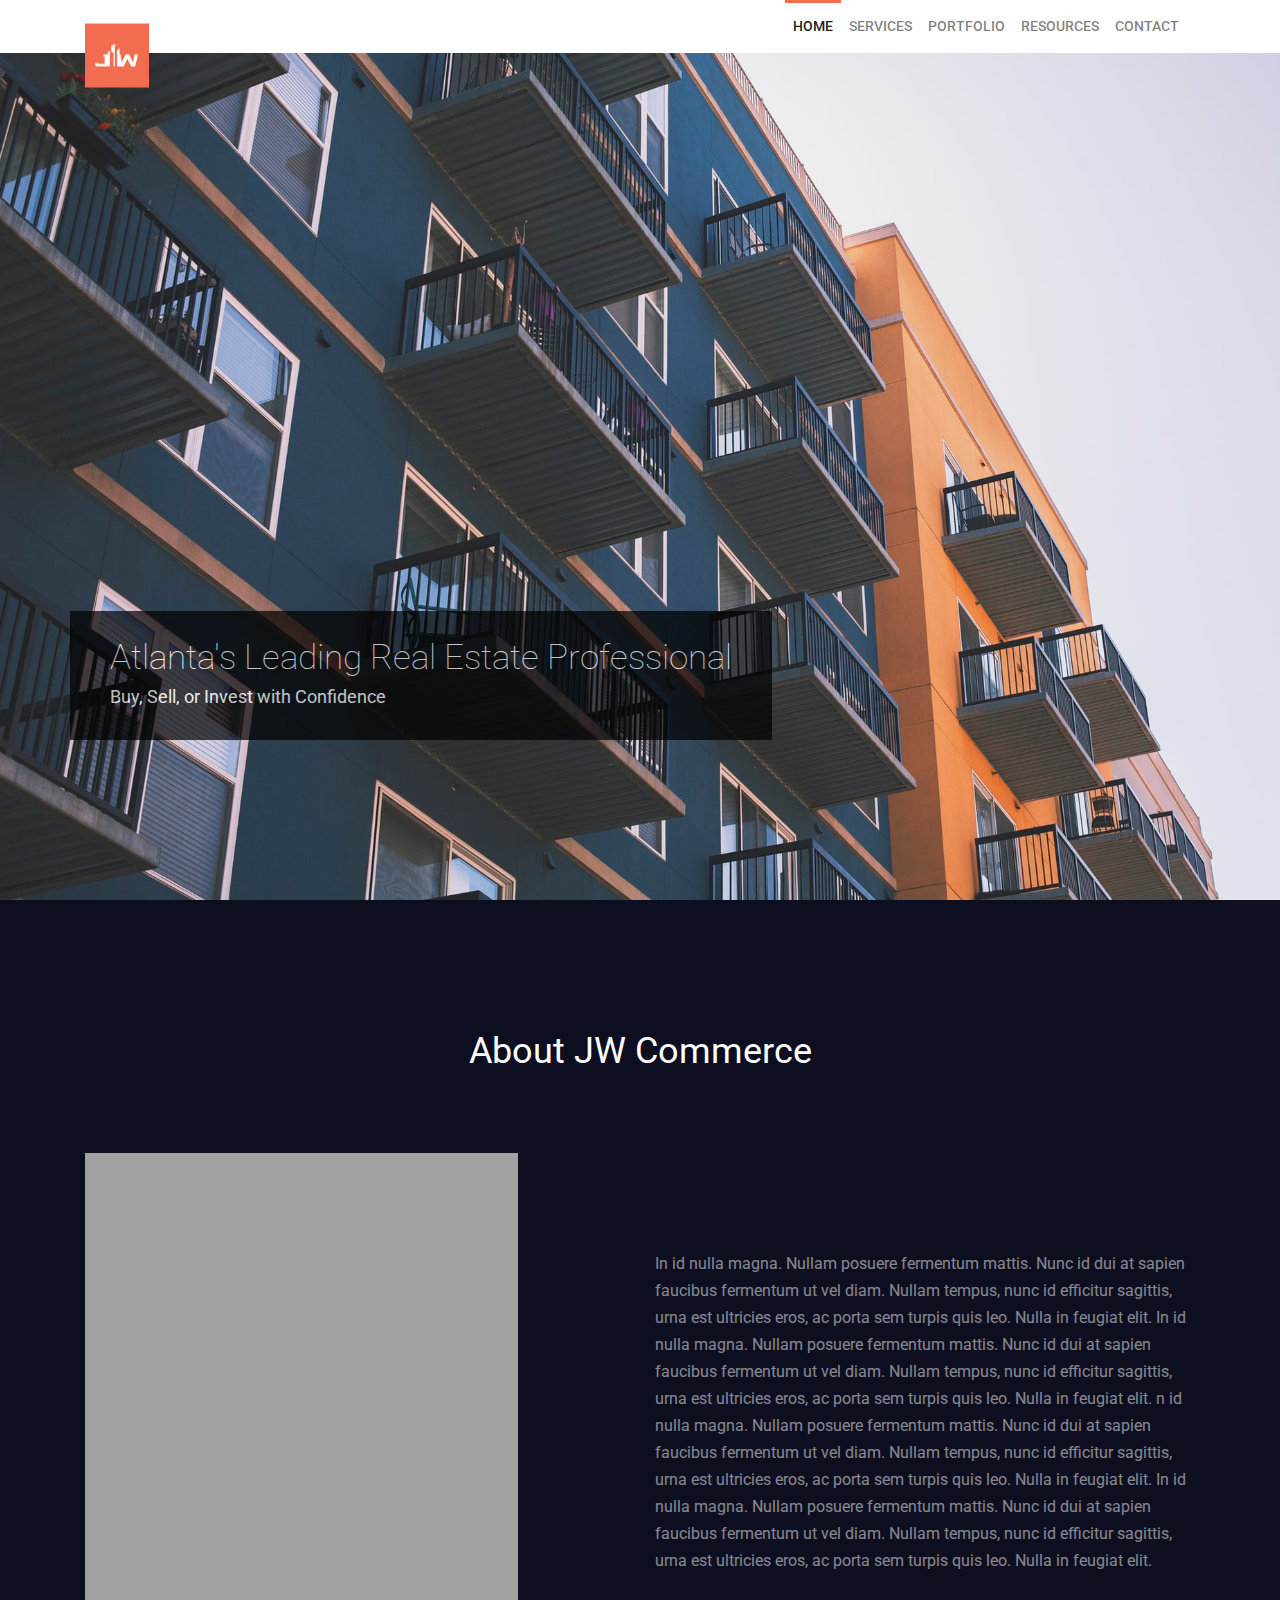
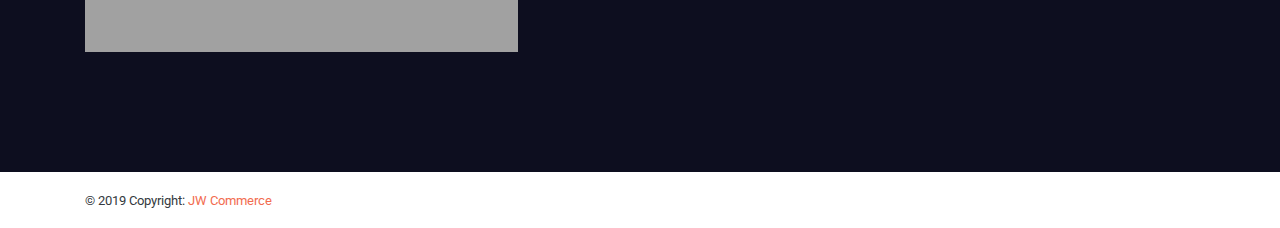
<file: index.html>
<!doctype html>
<html lang="en">

<head>
    <meta charset="UTF-8">
    <meta name="viewport" content="width=device-width, initial-scale=1, shrink-to-fit=no">
    <link rel="stylesheet" href="https://fonts.googleapis.com/css?family=Roboto:400,500,700">
    <link rel="stylesheet" href="assets/bootstrap/css/bootstrap.min.css" type="text/css">
    <link rel="stylesheet" href="assets/font-awesome/css/fontawesome-all.min.css">
    <link rel="stylesheet" href="assets/css/magnific-popup.css">
    <link rel="stylesheet" href="assets/css/odometer-theme-default.css">
    <link rel="stylesheet" href="assets/css/owl.carousel.min.css">
    <link rel="stylesheet" href="assets/css/style.css">
    <title>JW Commerce LLC</title>
</head>

<body data-spy="scroll" data-target=".navbar" class="has-loading-screen" style="background-color: #0d0e1f;">
    <div class="ts-page-wrapper" id="page-top">
        <!--NAVIGATION ******************************************************************************************-->
        <nav class="navbar navbar-expand-lg navbar-light fixed-top bg-white">
            <div class="container">
                <a class="navbar-brand ts-push-down__50 position-absolute ts-bottom__0 bg-white pb-0 ts-z-index__1 ts-scroll"
                    href="#page-top">
                    <img src="assets/img/Untitled design.png" alt="">
                </a>
                <!--end navbar-brand-->
                <button class="navbar-toggler" type="button" data-toggle="collapse" data-target="#navbarNavAltMarkup"
                    aria-controls="navbarNavAltMarkup" aria-expanded="false" aria-label="Toggle navigation">
                    <span class="navbar-toggler-icon"></span>
                </button>
                <!--end navbar-toggler-->
                <div class="collapse navbar-collapse" id="navbarNavAltMarkup">
                    <div class="navbar-nav d-block d-lg-flex ml-auto text-right">
                        <a class="nav-item nav-link active ts-scroll" href="index.html">Home <span
                                class="sr-only">(current)</span></a>
                        <a class="nav-item nav-link ts-scroll" href="services.html">Services</a>
                        <a class="nav-item nav-link ts-scroll" href="portfolio.html">Portfolio</a>
                        <a class="nav-item nav-link ts-scroll" href="resources.html">Resources</a>
                        <a class="nav-item nav-link ts-scroll mr-2" href="contact.html">Contact</a>
                    </div>
                    <!--end navbar-nav-->
                </div>
                <!--end collapse-->
            </div>
            <!--end container-->
        </nav>
        <!--end navbar-->

        <!--*********************************************************************************************************-->
        <!--************ CONTENT ************************************************************************************-->
        <!--*********************************************************************************************************-->

        <div id="ts-hero" class="ts-animate-hero-items">

            <div class="ts-background">
                <div class="ts-background-image" data-bg-image="assets/img/bg-hero.jpg">
                    <div class="container" style="display: flex; flex-direction: row; flex-wrap: wrap-reverse;">
                        <div class="row " id="jwtitle"
                            style="display: flex; flex-direction: row; flex-wrap: wrap-reverse; align-items: flex-start; align-content: flex-start;   background-color: black; opacity: .70; 
                           margin-top: 55%; margin-bottom: 75%; padding:25px; 
                             width: auto; height: auto">

                            <div class="col-sm-2" style=" max-width: none; flex: none;">
                                <h2 style="color: white; font-weight: 100; font-size: 2.2rem;"> Atlanta's Leading Real Estate Professional </h2>
                                <h5 style="color: white" ;> Buy, Sell, or Invest with Confidence </h5>
                            </div>
                        </div>
                    </div>
                </div>

            </div>

            <!--END HERO BACKGROUND *********************************************************************************-->
        </div>
        <!--end #hero-->
        <!--*********************************************************************************************************-->
        <!--************ CONTENT ************************************************************************************-->
        <!--*********************************************************************************************************-->
        <main id="ts-content" style="background-color: #0d0e1f;">
            <section id="about-me" class="ts-block pb-4" style="background-color: #0d0e1f;">
                <div class="container">
                    <div class="ts-title text-center">
                        <h2>About JW Commerce</h2>
                    </div>
                    <!--end ts-title-->
                    <div class="row ts-align__vertical">
                        <div class="col-md-6">
                            <img src="assets/img/img-man-looking.jpg" alt="" class="mw-100 mb-5">
                        </div>
                        <div class="col-md-6">
                            <p>
                                In id nulla magna. Nullam posuere fermentum mattis. Nunc id dui at sapien faucibus
                                fermentum
                                ut vel diam. Nullam tempus, nunc id efficitur sagittis, urna est ultricies eros, ac
                                porta
                                sem turpis quis leo. Nulla in feugiat elit. In id nulla magna. Nullam posuere fermentum
                                mattis. Nunc id dui at sapien faucibus fermentum
                                ut vel diam. Nullam tempus, nunc id efficitur sagittis, urna est ultricies eros, ac
                                porta
                                sem turpis quis leo. Nulla in feugiat elit. n id nulla magna. Nullam posuere fermentum
                                mattis. Nunc id dui at sapien faucibus fermentum
                                ut vel diam. Nullam tempus, nunc id efficitur sagittis, urna est ultricies eros, ac
                                porta
                                sem turpis quis leo. Nulla in feugiat elit. In id nulla magna. Nullam posuere fermentum
                                mattis. Nunc id dui at sapien faucibus fermentum
                                ut vel diam. Nullam tempus, nunc id efficitur sagittis, urna est ultricies eros, ac
                                porta
                                sem turpis quis leo. Nulla in feugiat elit.
                            </p>
                        </div>
                    </div>
                    <!--end row-->
                </div>
            </section>
        </main>
        <!--end #content-->
        <footer id="ts-footer" class="mt-5">
            <div class="text-dark bg-white">
                <div class="container py-3 position-relative">
                    <small> © 2019 Copyright:
                        <a href="index.html">
                            <set propertyName(value) { ; }> JW Commerce
                    </small>
                </div>
            </div>

        </footer>
        <!--end #footer-->
    </div>
    <!--end page-->

    <script src="assets/js/custom.hero.js"></script>
    <script src="assets/js/jquery-3.3.1.min.js"></script>
    <script src="assets/js/popper.min.js"></script>
    <script src="assets/bootstrap/js/bootstrap.min.js"></script>
    <script src="assets/js/imagesloaded.pkgd.min.js"></script>
    <script src="assets/js/isInViewport.jquery.js"></script>
    <script src="assets/js/jquery.magnific-popup.min.js"></script>
    <script src="assets/js/scrolla.jquery.min.js"></script>
    <script src="assets/js/jquery.validate.min.js"></script>
    <script src="assets/js/jquery-validate.bootstrap-tooltip.min.js"></script>
    <script src="assets/js/odometer.min.js"></script>
    <script src="assets/js/owl.carousel.min.js"></script>
    <script src="assets/js/custom.js"></script>

</body>

</html>
</file>
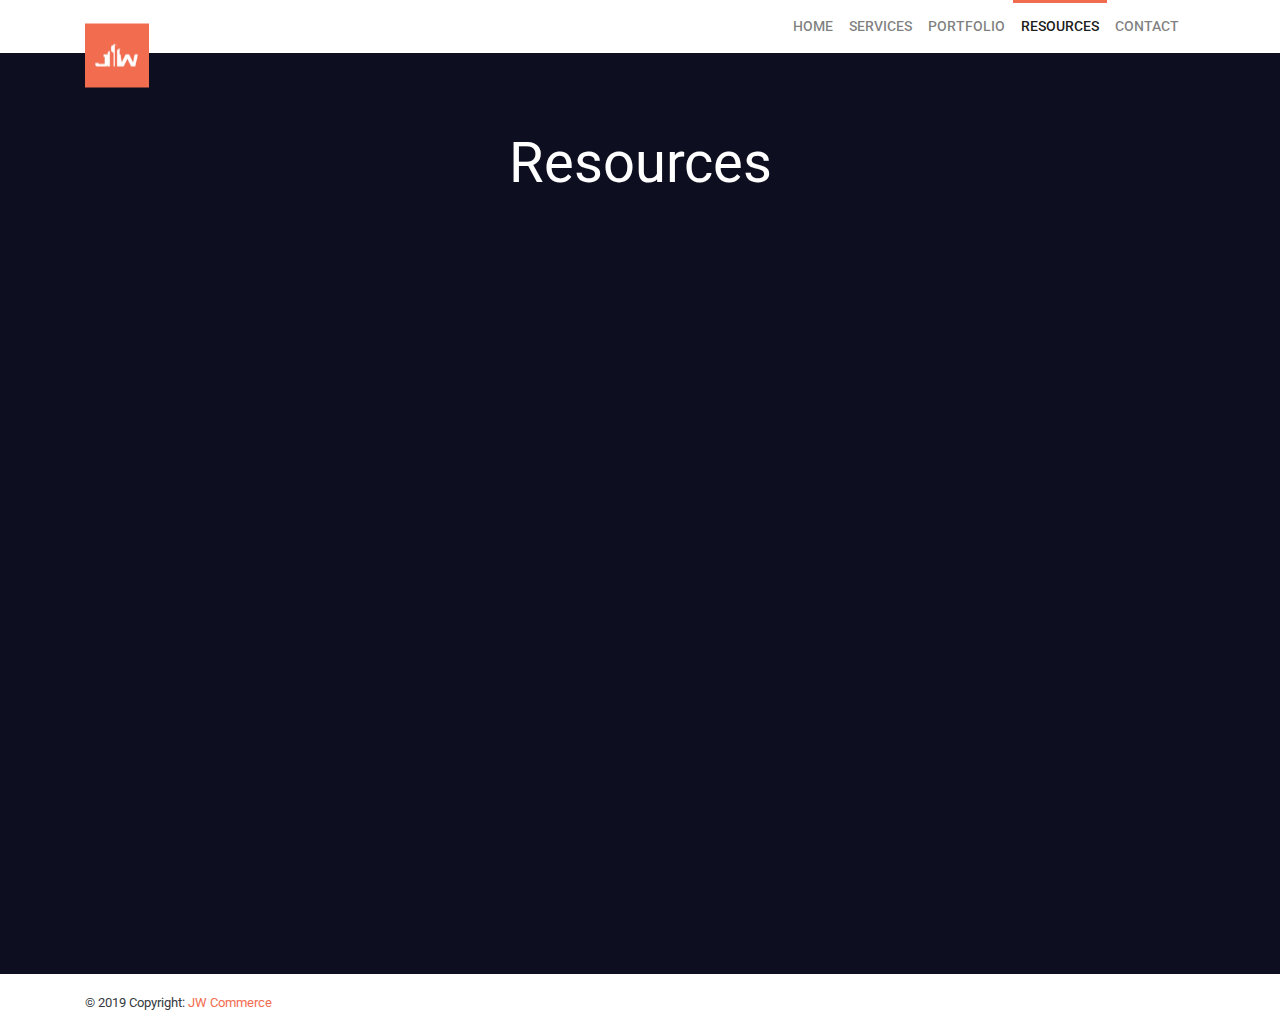
<file: resources.html>
<!doctype html>
<html lang="en">

<head>
    <meta charset="UTF-8">
    <meta name="viewport" content="width=device-width, initial-scale=1, shrink-to-fit=no">
    <link rel="stylesheet" href="https://fonts.googleapis.com/css?family=Roboto:400,500,700">
    <link rel="stylesheet" href="assets/bootstrap/css/bootstrap.min.css" type="text/css">
    <link rel="stylesheet" href="assets/font-awesome/css/fontawesome-all.min.css">
    <link rel="stylesheet" href="assets/css/magnific-popup.css">
    <link rel="stylesheet" href="assets/css/odometer-theme-default.css">
    <link rel="stylesheet" href="assets/css/owl.carousel.min.css">
    <link rel="stylesheet" href="assets/css/style.css">
    <title>JW Commerce LLC</title>
</head>

<body data-spy="scroll" data-target=".navbar" class="has-loading-screen" style="background-color: #0d0e1f;">
    <div class="ts-page-wrapper" id="page-top">
        <!--NAVIGATION ******************************************************************************************-->
        <nav class="navbar navbar-expand-lg navbar-light fixed-top bg-white">
            <div class="container">
                <a class="navbar-brand ts-push-down__50 position-absolute ts-bottom__0 bg-white pb-0 ts-z-index__1 ts-scroll"
                    href="#page-top">
                    <img src="assets/img/Untitled design.png" alt="">
                </a>
                <!--end navbar-brand-->
                <button class="navbar-toggler" type="button" data-toggle="collapse" data-target="#navbarNavAltMarkup"
                    aria-controls="navbarNavAltMarkup" aria-expanded="false" aria-label="Toggle navigation">
                    <span class="navbar-toggler-icon"></span>
                </button>
                <!--end navbar-toggler-->
                <div class="collapse navbar-collapse" id="navbarNavAltMarkup">
                    <div class="navbar-nav d-block d-lg-flex ml-auto text-right">
                        <a class="nav-item nav-link ts-scroll" href="index.html">Home </a>
                        <a class="nav-item nav-link ts-scroll" href="services.html">Services</a>
                        <a class="nav-item nav-link ts-scroll" href="portfolio.html">Portfolio</a>
                        <a class="nav-item nav-link active ts-scroll" href="resources.html">Resources <span
                                class="sr-only">(current)</span></a></a>
                        <a class="nav-item nav-link ts-scroll mr-2" href="contact.html">Contact</a>
                    </div>
                    <!--end navbar-nav-->
                </div>
                <!--end collapse-->
            </div>
            <!--end container-->
        </nav>
        <!--end navbar-->
        <!--*********************************************************************************************************-->
        <!--************ CONTENT ************************************************************************************-->
        <!--*********************************************************************************************************-->
        <main id="ts-content">

            <!--MY SERVICES ***********************************************************************************-->
            <section id="my-services" class="ts-block ts-xs-text-center pb-0">
                <div class="container">
                    <div class="ts-title text-center">
                        <h1>Resources</h1>
                    </div>
                    <br>
                    <!--end ts-title-->

                    
                    <div class="row">
                        <div class="container">
                            <div class="ts-item" data-animate="ts-fadeInUp">
                                <div class="ts-item-content">
                                    <div class="ts-item-header">
                                        <figure class="icon">
                                            <img src="assets/img/icon-brushes.png" alt="">
                                        </figure>
                                        <!--end icon-->
                                    </div>
                                    <!--end ts-item-header-->
                                    <div class="ts-item-body">
                                        <h4>5 Steps to Buying Your First Home</h4>
                                        <p class="mb-0">
                                            Duis molestie enim mattis gravida viverra. Fusce ut eros augue. Sed id
                                            mauris vel neque
                                        </p>
                                    </div>
                                    <!--end ts-item-body-->
                                    <div class="ts-item-footer">
                                        <a href="#" data-toggle="modal" data-target="#modal1"
                                            class="ts-link-arrow-effect">
                                            <span>Read More</span>
                                        </a>
                                    </div>
                                    <!--end ts-item-footer-->
                                </div>
                                <!--end ts-item-content-->
                            </div>
                            <!--end ts-item-->
                        </div>
                        <!--end col-xl-4-->
                    </div>
                    <!--end row-->

                    
                    <div class="row">
                        <div class="container">
                            <div class="ts-item" data-animate="ts-fadeInUp">
                                <div class="ts-item-content">
                                    <div class="ts-item-header">
                                        <figure class="icon">
                                            <img src="assets/img/icon-brushes.png" alt="">
                                        </figure>
                                        <!--end icon-->
                                    </div>
                                    <!--end ts-item-header-->
                                    <div class="ts-item-body">
                                        <h4>Investing In Your New Home</h4>
                                        <p class="mb-0">
                                            Duis molestie enim mattis gravida viverra. Fusce ut eros augue. Sed id
                                            mauris vel neque
                                        </p>
                                    </div>
                                    <!--end ts-item-body-->
                                    <div class="ts-item-footer">
                                        <a href="#" data-toggle="modal" data-target="#modal2"
                                            class="ts-link-arrow-effect">
                                            <span>Read More</span>
                                        </a>
                                    </div>
                                    <!--end ts-item-footer-->
                                </div>
                                <!--end ts-item-content-->
                            </div>
                            <!--end ts-item-->
                        </div>
                        <!--end col-xl-4-->
                    </div>
                    <!--end row-->
                </div>
                <!--end container-->
            </section>
            <!--END MY SERVICES *************************************************************************************-->
        </main>
        <!--end #content-->

        <!--*********************************************************************************************************-->
        <!--************ FOOTER *************************************************************************************-->
        <!--*********************************************************************************************************-->
        <footer id="ts-footer" class="mt-5">



            <div class="text-dark bg-white">
                <div class="container py-3 position-relative">
                    <small> © 2019 Copyright:
                        <a href="index.html">
                            <set propertyName(value) { ; }> JW Commerce
                    </small>
                </div>
            </div>

        </footer>
        <!--end #footer-->

    </div>
    <!--end page-->

    <!-- Modal -->
    <div class="modal fade text-dark" id="modal1" role="dialog" aria-labelledby="modal" aria-hidden="true">
        <div class="modal-dialog modal-dialog-centered modal-lg" role="document">
            <div class="modal-content border-0 rounded-0">
                <div class="modal-header bg-light px-5 pt-0 pb-5">
                    <div class="ts-title mb-0">

                    </div>
                </div>
                <div class="modal-body p-5">
                    <h5 class="mb-4">Latest Blog</h5>
                    <div>

                        <!--end slide-->
                        <div>
                            <div class="container-fluid">
                                <div class="row">
                                    <h4>5 Steps to Buying Your First Home</h4>
                                    <div class="col-md-12">
                                        <h4 class="mb-3"></h4>
                                        <p>
                                            Phasellus volutpat velit nec purus elementum feugiat. Nunc feugiat fringilla
                                            turpis.
                                            Nam sed facilisis sem. Vestibulum vitae orci nec purus fringilla
                                            condimentum.
                                            Pellentesque id augue rhoncus, finibus sapien ut, commodo eros. Maecenas in
                                            nibh
                                            augue. Nunc rutrum blandit massa eu aliquet. Nulla facilisi. Aenean luctus
                                            ipsum
                                            in orci sagittis auctor vel sit amet ex
                                        </p>

                                        <hr>

                                    </div>
                                    <!--end col-md-8-->
                                </div>
                                <!--end row-->
                            </div>
                            <!--end container-fluid-->
                        </div>
                        <!--end slide-->
                    </div>
                    <!--end owl-carousel-->
                </div>
                <!--end modal-body-->
            </div>
            <!--end modal-content-->
        </div>
        <!--end modal-dialog-->
    </div>
    <!--end modal-->
    <!-- Modal -->
    <div class="modal fade text-dark" id="modal2" role="dialog" aria-labelledby="modal" aria-hidden="true">
        <div class="modal-dialog modal-dialog-centered modal-lg" role="document">
            <div class="modal-content border-0 rounded-0">
                <div class="modal-header bg-light px-5 pt-0 pb-5">
                    <div class="ts-title mb-0">

                    </div>
                </div>
                <div class="modal-body p-5">
                    <h5 class="mb-4">Latest Blog</h5>
                    <div>

                        <!--end slide-->
                        <div>
                            <div class="container-fluid">
                                <div class="row">
                                    <h4>5 Steps to Buying Your First Home</h4>
                                    <div class="col-md-12">
                                        <h4 class="mb-3"></h4>
                                        <p>
                                            Phasellus volutpat velit nec purus elementum feugiat. Nunc feugiat fringilla
                                            turpis.
                                            Nam sed facilisis sem. Vestibulum vitae orci nec purus fringilla
                                            condimentum.
                                            Pellentesque id augue rhoncus, finibus sapien ut, commodo eros. Maecenas in
                                            nibh
                                            augue. Nunc rutrum blandit massa eu aliquet. Nulla facilisi. Aenean luctus
                                            ipsum
                                            in orci sagittis auctor vel sit amet ex
                                        </p>

                                        <hr>

                                    </div>
                                    <!--end col-md-8-->
                                </div>
                                <!--end row-->
                            </div>
                            <!--end container-fluid-->
                        </div>
                        <!--end slide-->
                    </div>
                    <!--end owl-carousel-->
                </div>
                <!--end modal-body-->
            </div>
            <!--end modal-content-->
        </div>
        <!--end modal-dialog-->
    </div>
    <!--end modal-->

    <script src="assets/js/custom.hero.js"></script>
    <script src="assets/js/jquery-3.3.1.min.js"></script>
    <script src="assets/js/popper.min.js"></script>
    <script src="assets/bootstrap/js/bootstrap.min.js"></script>
    <script src="assets/js/imagesloaded.pkgd.min.js"></script>
    <script src="assets/js/isInViewport.jquery.js"></script>
    <script src="assets/js/jquery.magnific-popup.min.js"></script>
    <script src="assets/js/scrolla.jquery.min.js"></script>
    <script src="assets/js/jquery.validate.min.js"></script>
    <script src="assets/js/jquery-validate.bootstrap-tooltip.min.js"></script>
    <script src="assets/js/odometer.min.js"></script>
    <script src="assets/js/owl.carousel.min.js"></script>
    <script src="assets/js/custom.js"></script>

</body>

</html>
</file>
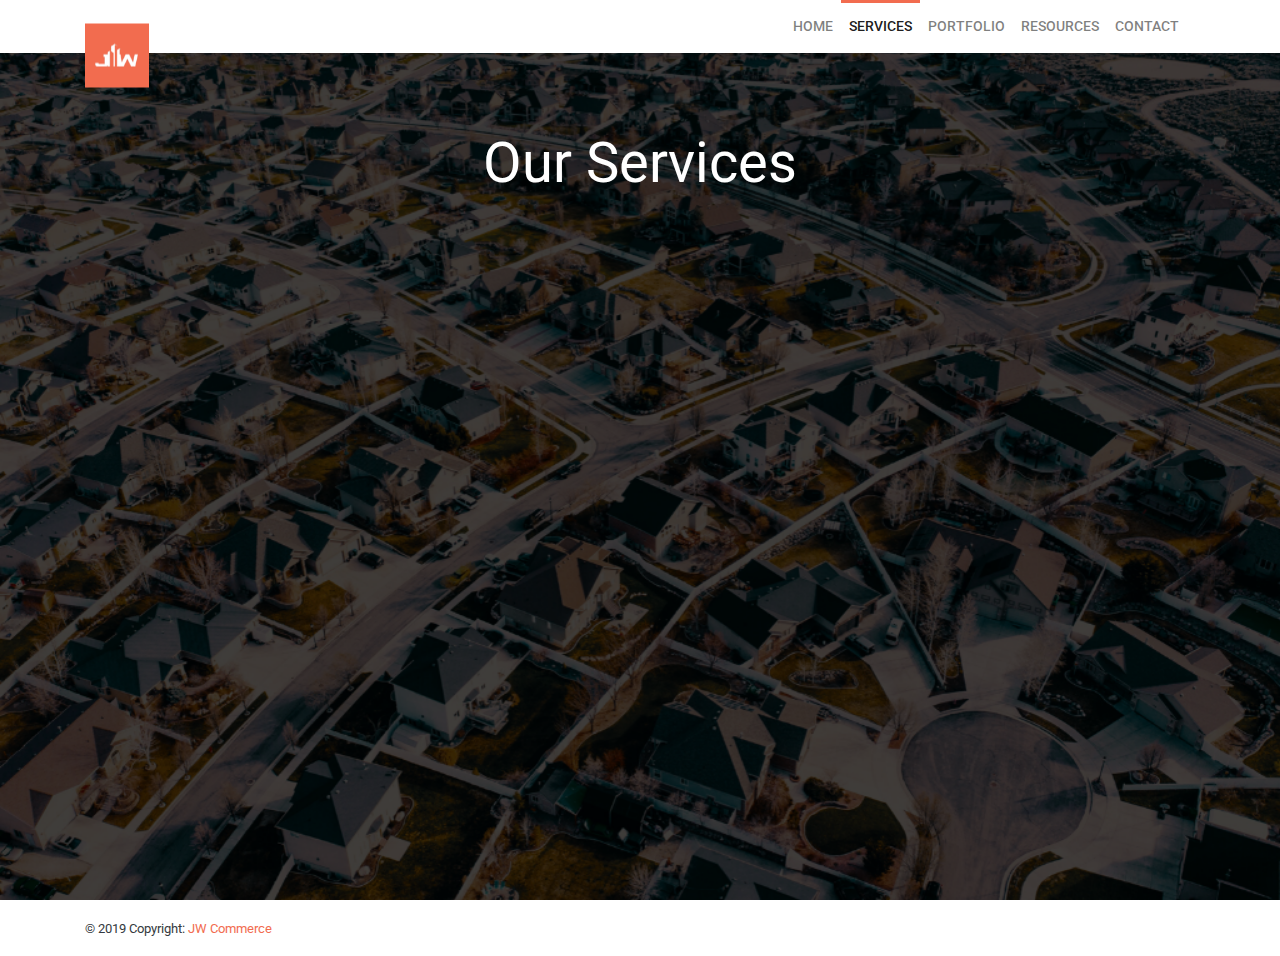
<file: services.html>
<!doctype html>
<html lang="en">

<head>
    <meta charset="UTF-8">
    <meta name="viewport" content="width=device-width, initial-scale=1, shrink-to-fit=no">
    <link rel="stylesheet" href="https://fonts.googleapis.com/css?family=Roboto:400,500,700">
    <link rel="stylesheet" href="assets/bootstrap/css/bootstrap.min.css" type="text/css">
    <link rel="stylesheet" href="assets/font-awesome/css/fontawesome-all.min.css">
    <link rel="stylesheet" href="assets/css/magnific-popup.css">
    <link rel="stylesheet" href="assets/css/odometer-theme-default.css">
    <link rel="stylesheet" href="assets/css/owl.carousel.min.css">
    <link rel="stylesheet" href="assets/css/style.css">
    <title>JW Commerce LLC</title>
</head>

<body data-spy="scroll" data-target=".navbar" class="has-loading-screen" style="background-color: #0d0e1f;">
    <div class="ts-page-wrapper" id="page-top">
        <!--NAVIGATION ******************************************************************************************-->
        <nav class="navbar navbar-expand-lg navbar-light fixed-top bg-white">
            <div class="container">
                <a class="navbar-brand ts-push-down__50 position-absolute ts-bottom__0 bg-white pb-0 ts-z-index__1 ts-scroll"
                    href="#page-top">
                    <img src="assets/img/Untitled design.png" alt="">
                </a>
                <!--end navbar-brand-->
                <button class="navbar-toggler" type="button" data-toggle="collapse" data-target="#navbarNavAltMarkup"
                    aria-controls="navbarNavAltMarkup" aria-expanded="false" aria-label="Toggle navigation">
                    <span class="navbar-toggler-icon"></span>
                </button>
                <!--end navbar-toggler-->
                <div class="collapse navbar-collapse" id="navbarNavAltMarkup">
                    <div class="navbar-nav d-block d-lg-flex ml-auto text-right">
                        <a class="nav-item nav-link ts-scroll" href="index.html">Home</a>
                        <a class="nav-item nav-link active ts-scroll" href="services.html">Services <span
                            class="sr-only">(current)</span></a>
                        <a class="nav-item nav-link ts-scroll" href="portfolio.html">Portfolio</a>
                        <a class="nav-item nav-link ts-scroll" href="resources.html">Resources</a>
                        <a class="nav-item nav-link ts-scroll mr-2" href="contact.html">Contact</a>
                    </div>
                    <!--end navbar-nav-->
                </div>
                <!--end collapse-->
            </div>
            <!--end container-->
        </nav>
        <!--end navbar-->
        <!--*********************************************************************************************************-->
        <!--************ CONTENT ************************************************************************************-->
        <!--*********************************************************************************************************-->
        <!--MY SERVICES ***********************************************************************************-->
        <section id="my-services" class="ts-block ts-xs-text-center pb-0" data-bg-image="assets/Pictures/Servicesbackgroundpic.png" style="min-height: 100vh; overflow: hidden; display: block; position: relative;">
            <div class="container">
                <div class="ts-title text-center">
                    <h1>Our Services</h1>
                </div>
                <!--end ts-title-->
                <div class="row">
                    <div class="col-sm-6 col-md-4 col-xl-4">
                        <div class="ts-item" data-animate="ts-fadeInUp">
                            <div class="ts-item-content" style=" text-align:center;">
                                <div class="ts-item-header">
                                    <figure class="icon">
                                        <img src="assets/Pictures/sell.png" alt="">
                                    </figure>
                                    <!--end icon-->
                                </div>
                                <!--end ts-item-header-->
                                <div class="ts-item-body">
                                    <h4>Sell</h4>
                                    <p class="mb-0">
                                        Duis molestie enim mattis gravida viverra. Fusce ut eros augue. Sed id mauris
                                        vel neque
                                        Duis molestie enim mattis gravida viverra. Fusce ut eros augue. Sed id mauris
                                        vel neque
                                    </p>
                                </div>
                                <!--end ts-item-body-->
                                <div class="ts-item-footer">
                                    <a href="contact.html" class="ts-link-arrow-effect">
                                        <span>Learn More</span>
                                    </a>
                                </div>
                                <!--end ts-item-footer-->
                            </div>
                            <!--end ts-item-content-->
                        </div>
                        <!--end ts-item-->
                    </div>
                    <!--end col-xl-4-->
                    <div class="col-sm-6 col-md-4 col-xl-4">
                        <div class="ts-item" data-animate="ts-fadeInUp" data-delay=".1s">
                            <div class="ts-item-content" style=" text-align:center;">
                                <div class="ts-item-header" style=" text-align:center;">
                                    <figure class="icon">
                                        <img src="assets/Pictures/buy.png" alt="">
                                    </figure>
                                    <!--end icon-->
                                </div>
                                <!--end ts-item-header-->
                                <div class="ts-item-body">
                                    <h4>Buy</h4>
                                    <p class="mb-0">
                                        Fusce lorem ex, fringilla eget consequat ut, molestie sit amet nibh. Nullam
                                        vitae tincidunt
                                        Fusce lorem ex, fringilla eget consequat ut, molestie sit amet nibh. Nullam
                                        vitae tincidunt
                                    </p>
                                </div>
                                <!--end ts-item-body-->
                                <div class="ts-item-footer">
                                    <a href="contact.html" class="ts-link-arrow-effect">
                                        <span>Learn More</span>
                                    </a>
                                </div>
                                <!--end ts-item-footer-->
                            </div>
                            <!--end ts-item-content-->
                        </div>
                        <!--end ts-item-->
                    </div>
                    <!--end col-xl-4-->
                    <div class="col-sm-6 col-md-4 col-xl-4">
                        <div class="ts-item" data-animate="ts-fadeInUp" data-delay=".2s">
                            <div class="ts-item-content" style=" text-align:center;">
                                <div class="ts-item-header">
                                    <figure class="icon">
                                        <img src="assets/Pictures/invest.png" alt="">
                                    </figure>
                                    <!--end icon-->
                                </div>
                                <!--end ts-item-header-->
                                <div class="ts-item-body">
                                    <h4>Invest</h4>
                                    <p class="mb-0">
                                        Aenean pretium nulla libero, vitae iaculis libero efficitur a. Fusce ut augue
                                        finibus quam
                                        Aenean pretium nulla libero, vitae iaculis libero efficitur a. Fusce ut augue
                                        finibus quam

                                    </p>
                                </div>
                                <!--end ts-item-body-->
                                <div class="ts-item-footer">
                                    <a href="contact.html" class="ts-link-arrow-effect">
                                        <span>Learn More</span>
                                    </a>
                                </div>
                                <!--end ts-item-footer-->
                            </div>
                            <!--end ts-item-content-->
                        </div>
                        <!--end ts-item-->
                    </div>
                    <!--end col-xl-4-->

                </div>
                <!--end row-->
            </div>
            <!--end container-->

        </section>

    </div>

    <footer id="ts-footer" style=" width: 100%; bottom: 0; ">
        <!--end col-xl-4-->
        <div class="text-dark bg-white">
            <div class="container py-3 position-relative">
                <small> © 2019 Copyright:
                    <a href="index.html">
                        <set propertyName(value) { ; }> JW Commerce
                </small>
            </div>
        </div>

    </footer>
    <!--end #footer-->

    </div>
    <!--end page-->


    <script src="assets/js/custom.hero.js"></script>
    <script src="assets/js/jquery-3.3.1.min.js"></script>
    <script src="assets/js/popper.min.js"></script>
    <script src="assets/bootstrap/js/bootstrap.min.js"></script>
    <script src="assets/js/imagesloaded.pkgd.min.js"></script>
    <script src="assets/js/isInViewport.jquery.js"></script>
    <script src="assets/js/jquery.magnific-popup.min.js"></script>
    <script src="assets/js/scrolla.jquery.min.js"></script>
    <script src="assets/js/jquery.validate.min.js"></script>
    <script src="assets/js/jquery-validate.bootstrap-tooltip.min.js"></script>
    <script src="assets/js/odometer.min.js"></script>
    <script src="assets/js/owl.carousel.min.js"></script>
    <script src="assets/js/custom.js"></script>

</body>

</html>
</file>
<file: assets/css/odometer-theme-default.css>
.odometer.odometer-auto-theme, .odometer.odometer-theme-default {
  display: inline-block;
  vertical-align: middle;
  *vertical-align: auto;
  *zoom: 1;
  *display: inline;
  position: relative;
}
.odometer.odometer-auto-theme .odometer-digit, .odometer.odometer-theme-default .odometer-digit {
  display: inline-block;
  vertical-align: middle;
  *vertical-align: auto;
  *zoom: 1;
  *display: inline;
  position: relative;
}
.odometer.odometer-auto-theme .odometer-digit .odometer-digit-spacer, .odometer.odometer-theme-default .odometer-digit .odometer-digit-spacer {
  display: inline-block;
  vertical-align: middle;
  *vertical-align: auto;
  *zoom: 1;
  *display: inline;
  visibility: hidden;
}
.odometer.odometer-auto-theme .odometer-digit .odometer-digit-inner, .odometer.odometer-theme-default .odometer-digit .odometer-digit-inner {
  text-align: left;
  display: block;
  position: absolute;
  top: 0;
  left: 0;
  right: 0;
  bottom: 0;
  overflow: hidden;
}
.odometer.odometer-auto-theme .odometer-digit .odometer-ribbon, .odometer.odometer-theme-default .odometer-digit .odometer-ribbon {
  display: block;
}
.odometer.odometer-auto-theme .odometer-digit .odometer-ribbon-inner, .odometer.odometer-theme-default .odometer-digit .odometer-ribbon-inner {
  display: block;
  -webkit-backface-visibility: hidden;
}
.odometer.odometer-auto-theme .odometer-digit .odometer-value, .odometer.odometer-theme-default .odometer-digit .odometer-value {
  display: block;
  -webkit-transform: translateZ(0);
}
.odometer.odometer-auto-theme .odometer-digit .odometer-value.odometer-last-value, .odometer.odometer-theme-default .odometer-digit .odometer-value.odometer-last-value {
  position: absolute;
}
.odometer.odometer-auto-theme.odometer-animating-up .odometer-ribbon-inner, .odometer.odometer-theme-default.odometer-animating-up .odometer-ribbon-inner {
  -webkit-transition: -webkit-transform 2s;
  -moz-transition: -moz-transform 2s;
  -ms-transition: -ms-transform 2s;
  -o-transition: -o-transform 2s;
  transition: transform 2s;
}
.odometer.odometer-auto-theme.odometer-animating-up.odometer-animating .odometer-ribbon-inner, .odometer.odometer-theme-default.odometer-animating-up.odometer-animating .odometer-ribbon-inner {
  -webkit-transform: translateY(-100%);
  -moz-transform: translateY(-100%);
  -ms-transform: translateY(-100%);
  -o-transform: translateY(-100%);
  transform: translateY(-100%);
}
.odometer.odometer-auto-theme.odometer-animating-down .odometer-ribbon-inner, .odometer.odometer-theme-default.odometer-animating-down .odometer-ribbon-inner {
  -webkit-transform: translateY(-100%);
  -moz-transform: translateY(-100%);
  -ms-transform: translateY(-100%);
  -o-transform: translateY(-100%);
  transform: translateY(-100%);
}
.odometer.odometer-auto-theme.odometer-animating-down.odometer-animating .odometer-ribbon-inner, .odometer.odometer-theme-default.odometer-animating-down.odometer-animating .odometer-ribbon-inner {
  -webkit-transition: -webkit-transform 2s;
  -moz-transition: -moz-transform 2s;
  -ms-transition: -ms-transform 2s;
  -o-transition: -o-transform 2s;
  transition: transform 2s;
  -webkit-transform: translateY(0);
  -moz-transform: translateY(0);
  -ms-transform: translateY(0);
  -o-transform: translateY(0);
  transform: translateY(0);
}

.odometer.odometer-auto-theme, .odometer.odometer-theme-default {
  font-family: "Helvetica Neue", sans-serif;
  line-height: 1.1em;
}
.odometer.odometer-auto-theme .odometer-value, .odometer.odometer-theme-default .odometer-value {
  text-align: center;
}
</file>
<file: assets/css/style.css>
/*----------------------------------------------------------------------------------------------------------------------
Project:	    Selfer
Version:        1.0.0

Default Color   #f26c4f;
Background Color  #020312;

Body copy:		'Roboto', sans-serif; 14px;
Headers:		'Roboto', sans-serif;

----------------------------------------------------------------------------------------------------------------------*/

/*----------------------------------------------------------------------------------------------------------------------
[Table of contents]

A. Basic Styling
  -- Styling

B. Helpers
  -- Animations
  -- Borders
  -- Colors
  -- Column Count
  -- Transitions
  -- Background
  -- Headings
  -- Height
  -- Margin
  -- No Gutter
  -- Opacity
  -- Overflow
  -- Padding
  -- Position
  -- Shadow
  -- Shape Mask
  -- Typography
  -- Title
  -- Transitions
  -- Utilities
  -- Width
  -- Z-Index

C. Components
  -- Block
  -- Blockquote
  -- Box
  -- Buttons
  -- Card
  -- Circle
  -- Forms
  -- Inputs
  -- Item
  -- List
  -- Map
  -- Hero
  -- Navbar
  -- Page
  -- Partners
  -- Plugins
  -- Price Box
  -- Progress
  -- Promo Numbers
  -- Select
  -- Slider
  -- Tabs

D. Plugins Styles
  -- Magnific Popup
  -- Owl Carousel

E. Template Specific Elements
  -- Price Box
  -- Other
  -- Story


----------------------------------------------------------------------------------------------------------------------*/

/***********************************************************************************************************************
A. Basic Styling
***********************************************************************************************************************/

/*-------------------------------------------
  -- Styling - Colors, Font Size, Font Family
-------------------------------------------*/

body {
    color: #fff;
    background-color: #020312;
    font-family: 'Roboto', sans-serif;
    font-size: 1rem;
    margin: 0;
    padding: 0;
}

html {
    font-size: 80%;
}

h1, h2, h3, h4, h5 {
    font-weight: 400;
}

h1, .ts-h1 {
    font-size: 2.5rem;
}

h2, .ts-h2 {
    font-size: 1.5rem;
}

h3, .ts-h3 {
    font-size: 1.25rem;
    margin-bottom: 1.5625rem;
}

h4, .ts-h4 {
    margin-bottom: 1.875rem;
}

h5, .ts-h5 {
    font-size: 1.125rem;
}

h6, .ts-h6 {
    font-size: 1rem;
}

/* NEW */

/***********************************************************************************************************************
B. Helpers
***********************************************************************************************************************/

/*-------------------------------------------
  -- Animations
-------------------------------------------*/

[data-animate] {
    opacity: 0;
    animation-fill-mode: forwards;
    animation-duration: .6s;
    animation-timing-function: ease;
}

/* Fade In Up */

@keyframes ts-fadeInUp {
    from {
        opacity: 0;
        transform: translate3d(0, 1.25rem, 0);
    }

    to {
        opacity: 1;
        transform: translate3d(0, 0, 0);
    }
}

.ts-fadeInUp {
    animation-name: ts-fadeInUp;
}

/* Fade In Down */

@keyframes ts-fadeInDown {
    from {
        opacity: 0;
        transform: translate3d(0, -1.25rem, 0);
    }

    to {
        opacity: 1;
        transform: translate3d(0, 0, 0);
    }
}

.ts-fadeInDown {
    animation-name: ts-fadeInDown;
}

/* Fade In Left */

@keyframes ts-fadeInLeft {
    from {
        opacity: 0;
        transform: translate3d(-1.25rem, 0, 0);
    }

    to {
        opacity: 1;
        transform: translate3d(0, 0, 0);
    }
}

.ts-fadeInLeft {
    animation-name: ts-fadeInLeft;
}

/* Fade In Right */

@keyframes ts-fadeInRight {
    from {
        opacity: 0;
        transform: translate3d(1.25rem, 0, 0);
    }

    to {
        opacity: 1;
        transform: translate3d(0, 0, 0);
    }
}

.ts-fadeInRight {
    animation-name: ts-fadeInRight;
}

/* Zoom In */

@keyframes ts-zoomIn {
    from {
        opacity: 0;
        transform: scale(.5);
    }

    to {
        opacity: 1;
        transform: scale(1);
    }
}

.ts-zoomIn {
    animation-name: ts-zoomIn;
}

/* Zoom Out In */

@keyframes ts-zoomOutIn {
    from {
        opacity: 0;
        transform: scale(1.1);
    }

    to {
        opacity: 1;
        transform: scale(1);
    }
}

.ts-zoomOutIn {
    animation-name: ts-zoomOutIn;
}

/* Zoom In Short */

@keyframes ts-zoomInShort {
    from {
        opacity: 0;
        transform: scale(.9);
    }

    to {
        opacity: 1;
        transform: scale(1);
    }
}

.ts-zoomInShort {
    animation-name: ts-zoomInShort;
}

/* -- Align */

.ts-align__vertical {
    display: flex;
    align-items: center;
}

/*-------------------------------------------
  -- Borders
-------------------------------------------*/

.ts-border-radius__sm {
    border-radius: .125rem;
    overflow: hidden;
}

.ts-border-radius__md {
    border-radius: .25rem;
    overflow: hidden;
}

.ts-border-radius__lg {
    border-radius: .5rem;
    overflow: hidden;
}

.ts-border-radius__xl {
    border-radius: .75rem;
    overflow: hidden;
}

.ts-border-radius__pill {
    border-radius: 6.25rem !important;
    overflow: hidden;
}

.ts-border-radius__round-shape {
    border-radius: 187.5rem;
    overflow: hidden;
}

.ts-border-none {
    border: none;
}

.ts-border-bottom {
    border-bottom: .0625rem solid rgba(0, 0, 0, .1);
}

.ts-border-muted {
    border-color: rgba(25, 25, 25, .1) !important;
}

.ts-border-light {
    border-color: rgba(255, 255, 255, .2) !important;
}

.ts-font-color__white {
    color: #fff;
}

.ts-font-color__black {
    color: #000;
}

.ts-font-color__primary {
    color: #f26c4f;
}

.ts-bg-primary {
    background-color: #f26c4f;
}

.ts-column-count-2 {
    column-count: 2;
}

.ts-column-count-3 {
    column-count: 3;
}

.ts-column-count-4 {
    column-count: 4;
}

/*-------------------------------------------
  -- Background
-------------------------------------------*/

[data-bg-image] {
    background-size: cover;
    background-position: 50%;
}

.ts-background {
    bottom: 0;
    left: 0;
    height: 100%;
    overflow: hidden;
    position: absolute;
    width: 100%;
    z-index: -2;
}

.ts-background .ts-background {
    height: 100%;
    width: 100%;
}

.ts-background-repeat {
    background-repeat: repeat;
    background-size: inherit;
}

.ts-background-repeat .ts-background-image {
    background-repeat: repeat;
    background-size: inherit;
}

.ts-background-image, .ts-img-into-bg {
    background-repeat: no-repeat;
    background-size: cover;
    background-position: 50%;
    height: 100%;
    overflow: hidden;
    width: 100%;
}

.ts-background-image img, .ts-img-into-bg img {
    display: none;
}

.ts-background-original-size {
    background-size: inherit;
}

.ts-background-size-cover {
    background-size: cover;
}

.ts-background-size-contain {
    background-size: contain;
}

.ts-background-repeat-x {
    background-repeat: repeat-x;
}

.ts-background-repeat-y {
    background-repeat: repeat-y;
}

.ts-background-repeat-repeat {
    background-repeat: repeat;
    background-size: inherit;
}

.ts-background-position-top {
    background-position: top;
}

.ts-background-position-center {
    background-position: center;
}

.ts-background-position-bottom {
    background-position: bottom;
}

.ts-background-position-left {
    background-position-x: left !important;
}

.ts-background-position-right {
    background-position-x: right !important;
}

.ts-background-particles {
    height: 120%;
    left: 0;
    margin-left: -10%;
    margin-top: -10%;
    overflow: hidden;
    position: absolute;
    top: 0;
    width: 120%;
    z-index: 1;
}

.ts-background-is-dark {
    color: #fff;
}

.ts-background-is-dark .form-control {
    box-shadow: 0 0 0 .125rem rgba(255, 255, 255, .2);
}

.ts-background-is-dark .form-control:focus {
    box-shadow: 0 0 0 .125rem rgba(255, 255, 255, .4);
}

.ts-background-is-dark .ts-btn-border-muted {
    border-color: rgba(255, 255, 255, .1);
}

.ts-video-bg {
    height: 100%;
}

.ts-video-bg .fluid-width-video-wrapper {
    height: 100%;
}

/*-------------------------------------------
  -- Height
-------------------------------------------*/

.ts-height__50px {
    height: 3.125rem;
}

.ts-height__100px {
    height: 6.25rem;
}

.ts-height__150px {
    height: 9.375rem;
}

.ts-height__200px {
    height: 12.5rem;
}

.ts-height__250px {
    height: 15.625rem;
}

.ts-height__300px {
    height: 18.75rem;
}

.ts-height__350px {
    height: 21.875rem;
}

.ts-height__400px {
    height: 25rem;
}

.ts-height__450px {
    height: 28.125rem;
}

.ts-height__500px {
    height: 31.25rem;
}

.ts-height__600px {
    height: 37.5rem;
}

.ts-height__700px {
    height: 43.75rem;
}

.ts-height__800px {
    height: 50rem;
}

.ts-height__900px {
    height: 56.25rem;
}

.ts-height__1000px {
    height: 62.5rem;
}

/*-------------------------------------------
  -- Margin
-------------------------------------------*/

.ts-mt__0 {
    margin-top: 0 !important;
}

.ts-mr__0 {
    margin-right: 0 !important;
}

.ts-mb__0 {
    margin-bottom: 0 !important;
}

.ts-ml__0 {
    margin-left: 0 !important;
}

/*-------------------------------------------
  -- No Gutters - Removes padding from col*
-------------------------------------------*/

.no-gutters {
    margin-right: 0;
    margin-left: 0;
}

.no-gutters > .col, .no-gutters > [class*="col-"] {
    padding-right: 0;
    padding-left: 0;
}

/*-------------------------------------------
  -- Opacity
-------------------------------------------*/

.ts-opacity__5 {
    opacity: .05;
}

.ts-opacity__10 {
    opacity: .1;
}

.ts-opacity__20 {
    opacity: .2;
}

.ts-opacity__30 {
    opacity: .3;
}

.ts-opacity__40 {
    opacity: .4;
}

.ts-opacity__50 {
    opacity: .5;
}

.ts-opacity__60 {
    opacity: .6;
}

.ts-opacity__70 {
    opacity: .7;
}

.ts-opacity__80 {
    opacity: .8;
}

.ts-opacity__90 {
    opacity: .9;
}

/*-------------------------------------------
  -- Overflow
-------------------------------------------*/

.ts-overflow__hidden {
    overflow: hidden;
}

.ts-overflow__visible {
    overflow: visible;
}

/*-------------------------------------------
  -- Padding
-------------------------------------------*/

.ts-pt__0 {
    padding-top: 0 !important;
}

.ts-pr__0 {
    padding-right: 0 !important;
}

.ts-pb__0 {
    padding-bottom: 0 !important;
}

.ts-pl__0 {
    padding-left: 0 !important;
}

/*-------------------------------------------
  -- Position
-------------------------------------------*/

/* Top */

.ts-top__0 {
    top: 0%;
}

.ts-top__50 {
    top: 50%;
}

.ts-top__100 {
    top: 100%;
}

/* Right */

.ts-right__0 {
    right: 0%;
}

.ts-right__50 {
    right: 50%;
}

.ts-right__100 {
    right: 100%;
}

.ts-right__inherit {
    right: inherit;
}

/* Bottom */

.ts-bottom__0 {
    bottom: 0%;
}

.ts-bottom__50 {
    bottom: 50%;
}

.ts-bottom__100 {
    bottom: 100%;
}

/* Left */

.ts-left__0 {
    left: 0%;
}

.ts-left__50 {
    left: 50%;
}

.ts-left__100 {
    left: 100%;
}

.ts-left__inherit {
    left: inherit;
}

.ts-push-left__100 {
    transform: translateX(100%);
}

.ts-push-down__50 {
    transform: translateY(50%);
}

.ts-push-up__50 {
    transform: translateY(-50%);
}

/*-------------------------------------------
  -- Shadow
-------------------------------------------*/

.ts-shadow__sm {
    box-shadow: 0 .125rem .3125rem rgba(0, 0, 0, .1);
}

.ts-shadow__md {
    box-shadow: .125rem .1875rem .9375rem rgba(0, 0, 0, .15);
}

.ts-shadow__lg {
    box-shadow: .375rem .3125rem 1.5625rem rgba(0, 0, 0, .2);
}

.ts-shadow__none {
    box-shadow: none !important;
}

/*-------------------------------------------
  -- Typography
-------------------------------------------*/

a {
    color: #f26c4f;
    transition: .3s ease;
}

a:hover {
    color: rgb(237, 58, 18);
    text-decoration: none;
}

p {
    line-height: 1.6875rem;
    margin-bottom: 1.875rem;
    opacity: .5;
}

.ts-font-weight__normal {
    font-weight: normal;
}

.ts-font-weight__light {
    font-weight: lighter;
}

.ts-font-weight__bold {
    font-weight: bold;
}

.ts-text-small {
    font-size: .8125rem !important;
}

.ts-xs-text-center {
}

/*-------------------------------------------
  -- Title
-------------------------------------------*/

.ts-title {
}

.ts-title h5 {
    font-weight: normal;
    opacity: .5;
}

/*-------------------------------------------
  -- Utilities
-------------------------------------------*/

.ts-element {
    position: relative;
}

/* Social Icons */

.ts-social-icons {
    font-size: 120%;
}

.ts-social-icons a {
    padding: .125rem .25rem;
    color: #9e9e9e;
}

/* Overlay */

.ts-has-overlay {
    position: relative;
}

.ts-has-overlay:after {
    background-color: #000;
    content: "";
    height: 100%;
    left: 0;
    opacity: .5;
    position: absolute;
    top: 0;
    width: 100%;
    z-index: -1;
}

/* Flip x */

.ts-flip-x {
    transform: scaleY(-1);
}

/* Flip Y */

.ts-flip-y {
    transform: scaleX(-1);
}

.ts-has-talk-arrow {
    position: relative;
}

.ts-has-talk-arrow:after {
    border-style: solid;
    border-width: .625rem .625rem 0 0;
    border-color: #f26c4f transparent transparent transparent;
    bottom: -0.625rem;
    content: "";
    left: 1rem;
    position: absolute;
}

.ts-video-bg {
    height: 100%;
}

.ts-video-bg .fluid-width-video-wrapper {
    height: 100%;
}

.ts-video-bg iframe {
    border: 0;
    height: 100%;
    width: 100%;
}

/*-------------------------------------------
  -- Width
-------------------------------------------*/

.ts-width__10px {
    width: .625rem;
}

.ts-width__20px {
    width: 1.25rem;
}

.ts-width__30px {
    width: 1.875rem;
}

.ts-width__40px {
    width: 2.5rem;
}

.ts-width__50px {
    width: 3.125rem;
}

.ts-width__100px {
    width: 6.25rem;
}

.ts-width__200px {
    width: 12.5rem;
}

.ts-width__300px {
    width: 18.75rem;
}

.ts-width__400px {
    width: 25rem;
}

.ts-width__500px {
    width: 31.25rem;
}

.ts-width__inherit {
    width: inherit !important;
}

.ts-width__auto {
    width: auto !important;
}

/*-------------------------------------------
  -- Z-index
-------------------------------------------*/

.ts-z-index__-1 {
    z-index: -1 !important;
}

.ts-z-index__0 {
    z-index: 0 !important;
}

.ts-z-index__1 {
    z-index: 1 !important;
}

.ts-z-index__2 {
    z-index: 2 !important;
}

.ts-z-index__1000 {
    z-index: 1000 !important;
}

/***********************************************************************************************************************
C. Components
***********************************************************************************************************************/

/*-------------------------------------------
  -- Block
-------------------------------------------*/

.ts-block {
    padding-bottom: 5rem;
    padding-top: 5rem;
    position: relative;
    /*
  &:after {
    background-image: url("data:image/svg+xml,%3csvg xmlns='http://www.w3.org/2000/svg'  width='103.987' height='105.599'%3E%3cpath fill='var(--color-primary-svg)' d='M101.017 45.961c-10.338 22.34-33.156 61.239-62.326 59.586-31.984-1.803-44.52-48.772-36.182-73.996 15.682-47.439 120.287-40.376 98.508 14.41-10.998 23.766 1.923-4.836 0 0z'/%3E%3c/svg%3E");
  }
  */
}

.ts-block-inside {
    padding: 1.25rem;
    position: relative;
}

section {
    position: relative;
}

/*-------------------------------------------
  -- Blockquote
-------------------------------------------*/

blockquote {
    font-size: 1.125rem;
    position: relative;
    padding-bottom: 2rem;
}

blockquote [class*="ts-circle"] {
    box-shadow: .375rem .3125rem 1.5625rem rgba(0, 0, 0, .2);
    position: relative;
    z-index: 2;
    margin-top: 1rem;
}

blockquote p {
    background-color: #f1f1f1;
    border-radius: .25rem;
    margin-top: -2.5rem;
    padding: 2.5rem;
    position: relative;
    z-index: 1;
}

blockquote p:after {
    border-color: #f1f1f1 transparent transparent transparent;
    border-style: solid;
    border-width: .8125rem .8125rem 0 .8125rem;
    content: "";
    width: 0;
    height: 0;
    position: absolute;
    left: 0;
    right: 0;
    margin: auto;
    bottom: -0.8125rem;
}

blockquote h4 {
    margin-bottom: .3125rem;
}

blockquote h6 {
    opacity: .5;
}

.blockquote-footer {
    color: inherit;
}

.blockquote-footer:before {
    display: none;
}

.ts-carousel-blockquote .owl-item figure, .ts-carousel-blockquote .owl-item p,
.ts-carousel-blockquote .owl-item .blockquote-footer {
    opacity: 0;
    transition: .6s ease;
    transform: translateY(.625rem);
}

.ts-carousel-blockquote .owl-item.active figure,
.ts-carousel-blockquote .owl-item.active p,
.ts-carousel-blockquote .owl-item.active .blockquote-footer {
    opacity: 1;
    transform: translateY(0);
}

.ts-carousel-blockquote .owl-item.active p {
    transition-delay: .1s;
}

.ts-carousel-blockquote .owl-item.active .blockquote-footer {
    transition-delay: .2s;
}

/*-------------------------------------------
  -- Box
-------------------------------------------*/

.ts-box {
    background-color: #fff;
    border-radius: .25rem;
    margin-bottom: 1.875rem;
    box-shadow: .125rem .1875rem .9375rem rgba(0, 0, 0, .15);
    padding: 1.5625rem;
}

/*-------------------------------------------
  -- Buttons
-------------------------------------------*/

.btn {
    border-radius: 0;
    box-shadow: .125rem .1875rem .9375rem rgba(0, 0, 0, .15);
    display: inline-block;
    font-weight: 500;
    font-size: .875rem;
    padding: .75rem 1.25rem;
    position: relative;
    outline: none !important;
    text-transform: uppercase;
}

.btn:hover .fa-arrow-right {
    transform: translateX(.5rem);
}

.btn.ts-btn-arrow:after {
    content: "\f061";
    font-family: "Font Awesome 5 Free";
    font-weight: 900;
    font-size: .625rem;
    margin-left: .75rem;
    position: relative;
    top: -0.0625rem;
    vertical-align: middle;
}

.btn span {
    transition: .3s ease;
}

.btn .status {
    bottom: 0;
    height: 1.375rem;
    left: 0;
    margin: auto;
    position: absolute;
    top: 0;
    right: 0;
    width: 1.5rem;
}

.btn .status .spinner {
    left: .3125rem;
    transition: .3s ease;
    top: .1875rem;
    position: absolute;
    opacity: 0;
}

.btn .status .status-icon {
    border-radius: 50%;
    left: 0;
    opacity: 0;
    font-size: .625rem;
    padding: .25rem .4375rem;
    position: relative;
    transition: .3s ease;
    z-index: 1;
    transform: scale(0);
}

.btn .status .status-icon.valid {
    background-color: var(--green);
}

.btn .status .status-icon.invalid {
    background-color: var(--red);
}

.btn.processing span {
    opacity: .2;
}

.btn.processing .spinner {
    opacity: 1;
}

.btn.done .ts-spinner {
    opacity: 0;
}

.btn.done .status-icon {
    transform: scale(1);
    opacity: 1;
}

.ts-btn-effect {
    display: inline-block;
    position: relative;
    overflow: hidden;
    vertical-align: middle;
}

.ts-btn-effect:hover .ts-hidden {
    transform: translateX(0%);
}

.ts-btn-effect:hover .ts-visible {
    transform: translateX(100%);
}

.ts-btn-effect .ts-visible {
    transform: translateX(0%);
    transition: .3s ease;
}

.ts-btn-effect .ts-hidden {
    position: absolute;
    top: 0;
    left: 0;
    transform: translateX(-100%);
    transition: .3s ease;
}

.btn-primary:hover, .btn-primary:focus, .btn-primary:active {
    background-color: #f26c4f;
    border-color: #f26c4f;
    box-shadow: none;
}

.btn-primary {
    background-color: #f26c4f;
    border-color: #f26c4f;
    color: #fff;
}

.btn-lg {
    padding: .75rem 1.5rem;
    font-size: 1.125rem;
}

.btn-sm {
    font-size: .8125rem;
    padding: .375rem 1rem;
}

.btn-xs {
    font-size: .75rem;
    font-weight: 600;
    padding: .125rem .6875rem;
    text-transform: uppercase;
}

[class*="btn-outline-"] {
    box-shadow: none;
}

.ts-link-arrow-effect {
    overflow: hidden;
    display: inline-block;
    font-size: .95rem;
    text-transform: uppercase;
    font-weight: 00;
    color: #fff;
    position: relative;
    padding-right: 2rem;
    /*
  &:hover {
    color: var(--color-white);
    &:before {
      animation: ts-link-arrow-effect-animation-in;
      animation-fill-mode: forwards;
      animation-duration: .4s;
      animation-timing-function: cubic-bezier(.6,.01,0,1);
    }
    span {
      transform: translateX(0%);
    }
  }
  */
}

.ts-link-arrow-effect:before {
    animation: ts-link-arrow-effect-animation-out;
    animation-fill-mode: forwards;
    animation-duration: .4s;
    animation-timing-function: cubic-bezier(.6, .01, 0, 1);
    background-color: #f26c4f;
    bottom: 0;
    height: .125rem;
    margin: auto;
    left: 0;
    content: '';
    position: absolute;
    top: 0;
    width: 100%;
    transform: scaleX(.2);
    transform-origin: left center;
    z-index: -1;
}

.ts-link-arrow-effect span {
    position: relative;
    transform: translateX(-200%);
    display: inline-block;
    transition: .6s cubic-bezier(.6, .01, 0, 1);
}

@keyframes ts-link-arrow-effect-animation-in {
    0% {
        transform-origin: left center;
        transform: scaleX(.2);
    }

    70% {
        transform-origin: left center;
        transform: scaleX(1);
    }

    71% {
        transform-origin: right center;
    }

    100% {
        transform-origin: right center;
        transform: scaleX(.2);
    }
}

@keyframes ts-link-arrow-effect-animation-out {
    0% {
        transform-origin: right center;
        transform: scaleX(.2);
    }

    70% {
        transform-origin: right center;
    }

    71% {
        transform-origin: left center;
        transform: scaleX(1);
    }

    100% {
        transform-origin: left center;
        transform: scaleX(.2);
    }
}

/*-------------------------------------------
  -- Card
-------------------------------------------*/

.card {
    backface-visibility: hidden;
    border: none;
    box-shadow: .125rem .1875rem .9375rem rgba(0, 0, 0, .15);
    margin-bottom: 1.875rem;
    overflow: hidden;
}

.card-columns .card {
    margin-bottom: 1.25rem;
}

.card-body, .card-footer, .card-header {
    padding: 1.5625rem;
}

.ts-cards-same-height > div[class*='col-'] {
    display: flex;
}

.ts-cards-same-height > div[class*='col-'] .card {
    width: 100%;
}

.ts-card__flat {
    border-radius: 0;
    box-shadow: none;
}

.ts-card__flat .card-footer {
    background-color: transparent;
    border: none;
}

.ts-card__image {
}

/*-------------------------------------------
  -- Circle
-------------------------------------------*/

.ts-circle__xs {
    border-radius: 50%;
    display: inline-block;
    height: 3rem;
    flex: 0 0 3rem;
    overflow: hidden;
    text-align: center;
    line-height: 3rem;
    width: 3rem;
}

.ts-circle__sm {
    border-radius: 50%;
    display: inline-block;
    height: 4.375rem;
    flex: 0 0 4.375rem;
    overflow: hidden;
    text-align: center;
    line-height: 4.375rem;
    width: 4.375rem;
}

.ts-circle__md {
    border-radius: 50%;
    display: inline-block;
    height: 6.25rem;
    flex: 0 0 6.25rem;
    overflow: hidden;
    text-align: center;
    line-height: 6.25rem;
    width: 6.25rem;
}

.ts-circle__lg {
    border-radius: 50%;
    display: inline-block;
    height: 8.125rem;
    flex: 0 0 8.125rem;
    overflow: hidden;
    text-align: center;
    line-height: 8.125rem;
    width: 8.125rem;
}

.ts-circle__xl {
    border-radius: 50%;
    display: inline-block;
    height: 10rem;
    flex: 0 0 10rem;
    overflow: hidden;
    text-align: center;
    line-height: 10rem;
    width: 10rem;
}

.ts-circle__xxl {
    border-radius: 50%;
    display: inline-block;
    height: 15.625rem;
    flex: 0 0 15.625rem;
    overflow: hidden;
    text-align: center;
    line-height: 15.625rem;
    width: 15.625rem;
}

/* --Description */

dl dt {
    color: #f26c4f;
}

dl dd {
    margin-bottom: 1rem;
}

/*-------------------------------------------
  -- Forms
-------------------------------------------*/

form.ts-labels-inside-input .form-group,
.ts-form.ts-labels-inside-input .form-group {
    position: relative;
}

form.ts-labels-inside-input .form-group label,
.ts-form.ts-labels-inside-input .form-group label {
    line-height: 2.625rem;
    left: .8125rem;
    opacity: .4;
    pointer-events: none;
    position: absolute;
    top: 0;
    transition: .3s ease;
}

form.ts-labels-inside-input .form-group label.focused,
.ts-form.ts-labels-inside-input .form-group label.focused {
    top: -2.1875rem;
    left: 0;
    font-size: .75rem;
    opacity: 1;
}

.form-control {
    background-color: rgba(255, 255, 255, .1);
    border: 0;
    box-shadow: none;
    border-radius: 0;
    color: #fff;
    padding: .5625rem .75rem;
    transition: .3s ease;
}

.form-control:hover {
    background-color: rgba(255, 255, 255, .2);
}

.form-control:focus {
    background-color: rgba(255, 255, 255, .3);
    box-shadow: none;
    color: #fff;
}

.form-group {
    margin-bottom: 1.5625rem;
}

.form-group label {
    font-size: .8125rem;
}

.ts-gallery {
    position: relative;
}

.ts-gallery .ts-gallery__item {
    border-radius: 0;
    background-color: transparent;
}

.ts-gallery .ts-gallery__item .ts-gallery__item-description {
    background-color: rgba(0, 0, 0, .8);
    backface-visibility: hidden;
    color: #fff;
    position: absolute;
    top: 0;
    left: 0;
    width: 101%;
    height: 101%;
    text-align: center;
    display: flex;
    flex-direction: column;
    justify-content: center;
    z-index: 1;
    transform: scale(1.2);
    transition: .6s ease;
    opacity: 0;
}

.ts-gallery .ts-gallery__item:hover .ts-gallery__item-description {
    transform: scale(1);
    opacity: 1;
}

.ts-gallery .ts-gallery__item:hover img {
 
}

.ts-gallery .ts-gallery__item h4 {
    margin-bottom: 0;
}

.ts-gallery .ts-gallery__item img {
    border-radius: 0;
 
    backface-visibility: hidden;

}

/*-------------------------------------------
  -- HR
-------------------------------------------*/

.ts-hr-light {
    border-color: rgba(255, 255, 255, .2);
}

/*-------------------------------------------
  -- Inputs
-------------------------------------------*/

.ts-input__static {
    pointer-events: none;
    box-shadow: none;
}

.ts-inputs__transparent input, .ts-inputs__transparent textarea {
    background-color: transparent;
    color: #fff;
}

.ts-inputs__transparent input:active, .ts-inputs__transparent input:focus,
.ts-inputs__transparent textarea:active, .ts-inputs__transparent textarea:focus {
    background-color: transparent;
    color: #fff;
}

.ts-item {
    height: 100%;
    padding-bottom: 4rem;
}

.ts-item:hover .icon, .ts-item:hover h4, .ts-item:hover p {
    transform: translateY(-0.625rem);
}

.ts-item:hover .ts-link-arrow-effect {
    color: #fff;
}

.ts-item:hover .ts-link-arrow-effect:before {
    animation: ts-link-arrow-effect-animation-in;
    animation-fill-mode: forwards;
    animation-duration: .4s;
    animation-timing-function: cubic-bezier(.6, .01, 0, 1);
}

.ts-item:hover .ts-link-arrow-effect span {
    transform: translateX(0%);
}

.ts-item .icon, .ts-item h4, .ts-item p {
    transition: .3s ease;
    transform: translateY(0);
}

.ts-item h4 {
    transition-delay: .05s;
}

.ts-item p {
    transition-delay: .1s;
}

.ts-item-content {
    display: flex;
    flex-direction: column;
    height: 100%;
}

.ts-item-header {
    margin-bottom: 1.5rem;
    position: relative;
}

.ts-item-header .icon {
    position: relative;
    display: inline-block;
}

.ts-item-header .icon .step {
    background-color: #f26c4f;
    top: 0;
    box-shadow: .125rem .1875rem .9375rem rgba(0, 0, 0, .15);
    border-radius: 50%;
    color: #fff;
    font-weight: 600;
    line-height: 2rem;
    right: 0;
    height: 2rem;
    position: absolute;
    text-align: center;
    width: 2rem;
}

.ts-item-body {
    flex: 1 1 auto;
}

.ts-item-footer {
    padding-top: 1rem;
    padding-bottom: 1rem;
}

/*-------------------------------------------
  -- List
-------------------------------------------*/

ul.ts-list-colored-bullets li:before {
    content: "•";
    color: #f26c4f;
    vertical-align: middle;
    font-size: 1.75rem;
    padding-right: .75rem;
}

/*-------------------------------------------
  -- Loading Screen
-------------------------------------------*/

body.has-loading-screen:before {
    background-color: #000;
    content: "";
    height: 100%;
    right: 0;
    position: fixed;
    width: 100%;
    top: 0;
    z-index: 9999;
    transition: 1.5s ease;
    opacity: 1;
}

body.has-loading-screen:after {
    content: url("../../assets/img/loading.svg");
    height: 2.5rem;
    width: 2.5rem;
    position: fixed;
    margin: auto;
    bottom: 0;
    left: 0;
    right: 0;
    opacity: 1;
    transform: scale(1);
    transition: 1.5s ease;
    top: 0;
    z-index: 10000;
}

body.has-loading-screen.loading-done:before {
    width: 0;
}

body.has-loading-screen.loading-done:after {
    transform: scale(0);
    opacity: 0;
}

/*-------------------------------------------
  -- Map
-------------------------------------------*/

.map {
    min-height: 12.5rem;
}

.map a[href^="http://maps.google.com/maps"] {
    display: none !important;
}

.map a[href^="https://maps.google.com/maps"] {
    display: none !important;
}

.map .gmnoprint a, .map .gmnoprint span, .map .gm-style-cc {
    display: none;
}

/*-------------------------------------------
  -- Hero
-------------------------------------------*/

#ts-hero {
    display: flex;
    height: 100vh;
    position: relative;
    overflow: hidden;
}

#ts-hero .ts-background-image {
    /* background-position: top center; */
}

#ts-hero.ts-animate-hero-items h1:not(.ts-bubble-border) {
    opacity: 0;
    transition: .5s cubic-bezier(.03, .18, .05, 1.01);
    transition-duration: 1s;
    transform: translateY(1.25rem);
}

#ts-hero.ts-animate-hero-items .ts-background {
    opacity: 0;
    transition: 1s ease;
    transition-delay: 1.3s;
}

#ts-hero.ts-animate-hero-items .ts-social-icons {
    opacity: 0;
    transition: .3s ease;
    transform: translateX(.3125rem) rotate(.002deg);
    transition-delay: 1.2s;
    transition-duration: 1s;
}

body.loading-done #ts-hero.ts-animate-hero-items .ts-background {
    opacity: 1;
}

body.loading-done #ts-hero.ts-animate-hero-items h1:not(.ts-bubble-border) {
    opacity: 1;
    transform: translateY(0);
}

body.loading-done #ts-hero.ts-animate-hero-items .ts-social-icons {
    opacity: 1;
    transform: translateX(0) rotate(.002deg);
}

/*-------------------------------------------
  -- Navbar
-------------------------------------------*/

.navbar {
    font-size: .875rem;
    font-weight: 500;
    transition: .3s ease;
    text-transform: uppercase;
    padding-top: 0;
    padding-bottom: 0;
}

.navbar .ts-background {
    transition: 1s ease;
}

.nav-link.active:after {
    opacity: 1;
}

.nav-link {
    position: relative;
}

.nav-link:after {
    border-top: .1875rem solid #f26c4f;
    content: "";
    height: .1875rem;
    position: absolute;
    top: 0;
    left: 0;
    width: 100%;
    opacity: 0;
    transition: 1s ease;
}

.navbar-toggler {
    margin-left: auto;
    margin-top: .5rem;
    margin-bottom: .5rem;
}

[class*="navbar-expand"] .navbar-nav .nav-link {
    padding-top: .5rem;
    padding-bottom: .5rem;
    border-bottom: .0625rem solid rgba(0, 0, 0, .1);
}

/*XL*/

/*LG*/

/*MD*/

/*SM*/

/*-------------------------------------------
  -- Page
-------------------------------------------*/

.ts-page-wrapper {
    overflow: hidden;
}

/*-------------------------------------------
  -- Partners
-------------------------------------------*/

.ts-partners a {
    display: block;
    padding: .625rem .3125rem;
}

/*-------------------------------------------
  -- Plugins
-------------------------------------------*/

.tv-site-widget {
    border: none !important;
}

iframe div {
    border: none;
}

/*-------------------------------------------
  -- Progress
-------------------------------------------*/

.progress {
    background-color: transparent;
    border-radius: 0;
    height: 3rem;
    margin-bottom: 2rem;
    position: relative;
    overflow: visible;
}

.progress .ts-progress-value {
    border: .125rem solid #fff;
    bottom: 0;
    padding: .125rem .375rem;
    position: absolute;
    left: 0%;
    transform: translateX(-1rem);
}

.progress .ts-progress-value:after {
    border-style: solid;
    border-width: .3125rem .3125rem 0 0;
    border-color: #fff transparent transparent transparent;
    bottom: -0.4375rem;
    content: "";
    left: .375rem;
    position: absolute;
}

.progress .progress-bar {
    background-color: #f26c4f;
    bottom: 0;
    height: .1875rem;
    position: absolute;
    width: 0%;
}

.progress .progress-bar, .progress .ts-progress-value {
    transition: 1s ease;
}

/*-------------------------------------------
  -- Promo Numbers
-------------------------------------------*/

.ts-promo-number {
    margin-top: 1rem;
    margin-bottom: 1rem;
    position: relative;
}

.ts-promo-number figure {
    color: #f26c4f;
    font-weight: 400;
}

/*-------------------------------------------
  -- Select
-------------------------------------------*/

select.form-control {
    box-shadow: .125rem .1875rem .9375rem rgba(0, 0, 0, .15);
    border-radius: .25rem;
    cursor: pointer;
    height: 2.8125rem !important;
    margin-top: -0.125rem;
    padding: .5rem;
    -webkit-appearance: none;
       -moz-appearance: none;
    text-indent: .0625rem;
    text-overflow: '';
}

select.form-control:focus, select.form-control:hover {
    box-shadow: .375rem .3125rem 1.5625rem rgba(0, 0, 0, .2);
}

select::-ms-expand {
    display: none;
}

.select-wrapper {
    position: relative;
}

.select-wrapper:before {
    position: absolute;
    display: inline-block;
    font-weight: 900;
    text-rendering: auto;
    top: 0;
    margin: auto;
    bottom: 0;
    right: .9375rem;
    height: 1.875rem;
    -webkit-font-smoothing: antialiased;
    font-family: "Font Awesome\ 5 Free";
    content: "\f0dd";
}

/*-------------------------------------------
  -- Slider
-------------------------------------------*/

.ts-slider {
    height: 100% !important;
}

.ts-slider div {
    height: 100% !important;
}

/*-------------------------------------------
  -- Tabs
-------------------------------------------*/

.nav-tabs {
    border-bottom: none;
}

.nav-tabs h4 {
    font-weight: normal;
    margin-bottom: 0;
}

.nav-tabs .nav-link {
    background-color: transparent;
    border: none;
    border-bottom: .1875rem solid transparent;
    margin-left: .9375rem;
    margin-right: .9375rem;
    padding-right: 0;
    padding-left: 0;
    color: inherit;
    opacity: .5;
}

.nav-tabs .nav-link.active {
    color: #191919;
    background-color: transparent;
    border-bottom: .1875rem solid #f26c4f;
    opacity: 1;
}

/***********************************************************************************************************************
D. Plugins Styles
***********************************************************************************************************************/

/*-------------------------------------------
  -- Magnific Popup
-------------------------------------------*/

/* overlay at start */

.mfp-fade.mfp-bg {
    opacity: 0;
    background-color: #000;
    -webkit-transition: all .15s ease-out;
       -moz-transition: all .15s ease-out;
            transition: all .15s ease-out;
}

/* overlay animate in */

.mfp-fade.mfp-bg.mfp-ready {
    opacity: .8;
}

/* overlay animate out */

.mfp-fade.mfp-bg.mfp-removing {
    opacity: 0;
}

/* content at start */

.mfp-fade.mfp-wrap .mfp-content {
    opacity: 0;
    -webkit-transition: all .15s ease-out;
       -moz-transition: all .15s ease-out;
            transition: all .15s ease-out;
}

/* content animate it */

.mfp-fade.mfp-wrap.mfp-ready .mfp-content {
    opacity: 1;
}

/* content animate out */

.mfp-fade.mfp-wrap.mfp-removing .mfp-content {
    opacity: 0;
}

/*-------------------------------------------
  -- Owl Carousel
-------------------------------------------*/

.owl-carousel .owl-stage, .owl-carousel .owl-stage-outer,
.owl-carousel .owl-item {
    height: 100%;
}

.owl-carousel .owl-dots {
    text-align: center;
}

.owl-carousel .owl-dots .owl-dot {
    display: inline-block;
    padding: .3125rem;
}

.owl-carousel .owl-dots .owl-dot.active span {
    background-color: #f26c4f;
    opacity: 1;
}

.owl-carousel .owl-dots .owl-dot:hover span {
    background-color: #fff;
    opacity: .7;
}

.owl-carousel .owl-dots .owl-dot span {
    background-color: #fff;
    border-radius: 50%;
    display: inline-block;
    height: .625rem;
    opacity: .2;
    transition: .3s ease;
    width: .625rem;
}

.owl-carousel .owl-nav {
    position: absolute;
    top: -1.25rem;
    bottom: 0;
    height: 0;
    margin: auto;
    width: 100%;
}

.owl-carousel .owl-nav .owl-prev, .owl-carousel .owl-nav .owl-next {
    background-color: rgba(255, 255, 255, .6);
    border-radius: 50%;
    box-shadow: 0 .125rem .3125rem rgba(0, 0, 0, .1);
    color: #fff;
    display: inline-block;
    height: 2.5rem;
    position: absolute;
    text-align: center;
    transition: .3s ease;
    width: 2.5rem;
}

.owl-carousel .owl-nav .owl-prev:after, .owl-carousel .owl-nav .owl-next:after {
    font-family: "Font Awesome\ 5 Free";
    font-weight: 900;
    font-size: 1.375rem;
    line-height: 2.5rem;
    -webkit-font-smoothing: antialiased;
}

.owl-carousel .owl-nav .owl-prev:hover, .owl-carousel .owl-nav .owl-next:hover {
    background-color: rgba(25, 25, 25, .8);
}

.owl-carousel .owl-nav .owl-next {
    right: .3125rem;
}

.owl-carousel .owl-nav .owl-next:after {
    content: "\f105";
    margin-left: .1875rem;
}

.owl-carousel .owl-nav .owl-prev {
    left: .3125rem;
}

.owl-carousel .owl-nav .owl-prev:after {
    content: "\f104";
    margin-right: .0625rem;
}

/***********************************************************************************************************************
E. Template Specific Elements
***********************************************************************************************************************/

.ts-bubble-border {
    display: inline-block;
    position: relative;
    transition: .6s ease;
}

.ts-bubble-border i {
    background-color: #fff;
    position: absolute;
    transition: .2s ease-in;
}

.ts-bubble-border i:nth-child(1) {
    top: 0;
    left: 0;
    height: .1875rem;
    width: 0%;
}

.ts-bubble-border i:nth-child(2) {
    height: 0%;
    right: 0;
    top: 0;
    width: .1875rem;
    transition-delay: .2s;
}

.ts-bubble-border i:nth-child(3) {
    bottom: 0;
    right: 0;
    height: .1875rem;
    width: 0%;
    transition-delay: .4s;
}

.ts-bubble-border i:nth-child(4) {
    height: 0%;
    left: 0;
    bottom: 0;
    width: .1875rem;
    transition-delay: .6s;
}

.ts-bubble-border i:nth-child(5) {
    bottom: 0;
    opacity: 0;
    transition-delay: .6s;
    left: 2rem;
}

.ts-bubble-border i:nth-child(5):after {
    border-style: solid;
    border-width: .625rem .625rem 0 0;
    border-color: #fff transparent transparent transparent;
    content: "";
    position: absolute;
}

.ts-bubble-border .ts-title-rotate {
    left: 0;
    /*padding: 24px 36px;*/
    position: absolute;
    top: 0;
}

.ts-bubble-border .ts-title-rotate span {
    padding: 1.5rem 2.25rem;
    display: inline-block;
    position: absolute;
    transition: .8s ease;
    transition-delay: .3s;
    transform: translateY(-0.3125rem) rotate(.02deg);
    opacity: 0;
    white-space: nowrap;
}

.ts-bubble-border .ts-title-rotate span.active {
    opacity: 0;
    transform: translateY(-0.3125rem) rotate(.02deg);
}

.ts-bubble-border.in .ts-title-rotate span.active {
    opacity: 1;
    transform: translateY(0) rotate(.02deg);
}

.ts-bubble-border.in .ts-title-rotate span.out {
    opacity: 0;
    transform: translateY(.3125rem) rotate(.02deg);
}

.ts-bubble-border.in i:nth-child(1), .ts-bubble-border.in i:nth-child(3) {
    width: 100%;
}

.ts-bubble-border.in i:nth-child(2), .ts-bubble-border.in i:nth-child(4) {
    height: 100%;
}

.ts-bubble-border.in i:nth-child(5) {
    opacity: 1;
}

#ts-content .ts-bubble-border, #ts-footer .ts-bubble-border {
    padding: 1.5rem 2.25rem;
}

/*-------------------------------------------
  -- Centered Slider
-------------------------------------------*/

.ts-carousel-centered .slide {
    margin-bottom: 1rem;
    margin-top: 1rem;
    padding: 1rem;
}

.ts-carousel-centered .owl-item {
    perspective: 1000;
}

.ts-carousel-centered .owl-item .slide {
    opacity: .5;
    transition: .3s ease;
    transform: scale(.95);
}

.ts-carousel-centered .owl-item.active.center .slide {
    opacity: 1;
    transform: scale(1);
}

.ts-carousel-centered .owl-nav .owl-prev,
.ts-carousel-centered .owl-nav .owl-next {
    height: 3.75rem;
    width: 3.75rem;
}

.ts-carousel-centered .owl-nav .owl-prev:after,
.ts-carousel-centered .owl-nav .owl-next:after {
    font-size: 1.375rem;
    line-height: 3.75rem;
}

.ts-carousel-centered .owl-nav .owl-prev:hover,
.ts-carousel-centered .owl-nav .owl-next:hover {
    background-color: rgb(25, 25, 25);
}

.ts-carousel-centered .owl-nav .owl-next {
    right: 1.25rem;
}

.ts-carousel-centered .owl-nav .owl-prev {
    left: 1.25rem;
}

/*-------------------------------------------
  -- Hero Form Floated
-------------------------------------------*/

.floated {
    position: relative;
    width: 100%;
    z-index: 1;
    bottom: -1.875rem;
}

.floated form {
    position: relative;
    padding: 1.875rem 3.75rem;
}

/*-------------------------------------------
  -- Price Box
-------------------------------------------*/

.ts-price-box__promoted {
    box-shadow: .375rem .3125rem 1.5625rem rgba(0, 0, 0, .2);
    margin-top: -1.25rem;
    margin-bottom: .625rem;
    z-index: 2;
}

.ts-price-box__promoted .ts-title {
    transform: scale(1.2);
}

/*-------------------------------------------
  -- Time Line
-------------------------------------------*/

.ts-time-line__horizontal {
    padding-bottom: .625rem;
    padding-top: .625rem;
    position: relative;
    /* timeline line */
}

.ts-time-line__horizontal ul {
    padding-left: 1.875rem;
    list-style: none;
    position: relative;
}

.ts-time-line__horizontal:after {
    background-color: #474747;
    content: "";
    bottom: 6.875rem;
    height: .1875rem;
    left: 0;
    position: absolute;
    width: 100%;
}

.ts-time-line__horizontal .ts-time-line__item {
    flex: 0 0 auto;
    margin-right: 1.875rem;
    position: relative;
    width: 18.75rem;
}

.ts-time-line__horizontal .ts-time-line__item .ts-box {
    position: relative;
    /* dot */
}

.ts-time-line__horizontal .ts-time-line__item .ts-box:before {
    background-color: #474747;
    bottom: -4.375rem;
    border-radius: 100%;
    content: "";
    left: 1.6875rem;
    height: .75rem;
    position: absolute;
    width: .75rem;
}

.ts-time-line__horizontal .ts-time-line__item .ts-box {
    /*triangle*/
}

.ts-time-line__horizontal .ts-time-line__item .ts-box:after {
    border-color: #fff transparent transparent transparent;
    border-style: solid;
    border-width: .5rem .5rem 0 .5rem;
    bottom: -0.4375rem;
    content: "";
    left: 1.5625rem;
    height: 0;
    position: absolute;
    width: 0;
}

.ts-time-line__horizontal .ts-time-line__item.ts-time-line__milestone {
    width: 4.375rem;
}

.ts-time-line__horizontal .ts-time-line__item.ts-time-line__milestone .ts-box {
    background-color: #f26c4f;
    color: #fff;
}

.ts-time-line__horizontal .ts-time-line__item.ts-time-line__milestone .ts-box:after {
    border-color: #f26c4f transparent transparent transparent;
}

.ts-time-line__horizontal .ts-time-line__item.ts-time-line__milestone h5 {
    writing-mode: vertical-lr;
    margin: 0;
}

.ts-time-line__horizontal .ts-time-line__item figure {
    margin-left: 1.875rem;
    margin-top: 4.6875rem;
}

.ts-time-line__horizontal .ts-time-line__item figure small {
    text-transform: uppercase;
    opacity: .4;
}

.ts-time-line__horizontal .ts-time-line__item figure small,
.ts-time-line__horizontal .ts-time-line__item figure h6 {
    font-weight: 600;
}

.ts-time-line__horizontal .owl-stage-outer {
    padding: 1rem 1rem 0 1rem;
}

.ts-time-line__horizontal .owl-stage {
    align-items: flex-end;
    display: flex;
}

.ts-time-line__horizontal .ts-sly-frame.ts-loaded > ul {
    align-items: flex-end;
    display: flex;
}

/*-------------------------------------------
  -- SVG Shapes
-------------------------------------------*/

.ts-svg {
    background-repeat: no-repeat;
    background-position: center;
    background-size: contain;
    top: 0;
    z-index: -1;
    height: 100%;
    position: absolute;
    width: 100%;
    left: 0;
    margin: auto;
}

.ts-story:hover {
    color: #fff;
}

.ts-story:hover p {
    color: #fff;
}

.ts-story:hover .ts-background {
    background-color: #000 !important;
}

.ts-story:hover .ts-background-image {
    opacity: .4 !important;
}

.ts-story {
    margin-bottom: 2rem;
    padding: 14rem 2rem 2rem 2rem;
    position: relative;
}

.ts-story .ts-background, .ts-story .ts-background-image {
    transition: .3s ease;
}

.ts-story figure {
    background-color: #fff;
    color: rgba(25, 25, 25, .2);
    font-weight: 500;
    position: absolute;
    top: -0.375rem;
    left: 3rem;
    padding: 1rem;
    transform: rotate(-90deg);
    transform-origin: bottom;
}

/*-------------------------------------------
  -- Other
-------------------------------------------*/

/* Footer push up */

#ts-footer .ts-box {
    margin-top: -3.125rem;
}

.ts-tabs-presentation .tab-pane img {
    opacity: 0;
    transition: .3s ease;
    transform: translateY(1.25rem);
}

.ts-tabs-presentation .tab-pane.show.active img {
    opacity: 1;
    transform: translateY(0);
}

/* Hero navigation arrows */

#ts-hero .owl-prev, #ts-hero .owl-next {
    background-color: transparent;
    border: .125rem solid rgba(255, 255, 255, .8);
}

#ts-hero .owl-prev:after, #ts-hero .owl-next:after {
    line-height: 2.25rem;
}

/* Hero slider height */

.ts-hero-slider {
    height: 100% !important;
}

.ts-hero-slider div {
    height: 100% !important;
}

@media (min-width: 36rem) and (max-width: 47.9375rem) {
    html {
        font-size: 85%;
    }

    h1, .ts-h1 {
        font-size: 2.5rem;
    }

    h2, .ts-h2 {
        font-size: 1.625rem;
    }

    h3, .ts-h3 {
        font-size: 1.25rem;
    }

    .ts-column-count-sm-1 {
        column-count: 1;
    }

    .ts-column-count-sm-2 {
        column-count: 2;
    }

    .ts-column-count-sm-3 {
        column-count: 3;
    }

    .ts-column-count-sm-4 {
        column-count: 4;
    }

    .ts-promo-number figure {
        font-size: 2.375rem;
    }
    .jwtitle{
        margin-top: 75%;
        margin-bottom: 90%;

    }
}

@media (min-width: 48rem) and (max-width: 61.9375rem) {
    html {
        font-size: 90%;
    }

    h1, .ts-h1 {
        font-size: 3rem;
    }

    h2, .ts-h2 {
        font-size: 1.875rem;
    }

    h3, .ts-h3 {
        font-size: 1.375rem;
    }

    .ts-column-count-md-1 {
        column-count: 1;
    }

    .ts-column-count-md-2 {
        column-count: 2;
    }

    .ts-column-count-md-3 {
        column-count: 3;
    }

    .ts-column-count-md-4 {
        column-count: 4;
    }

    .ts-promo-number figure {
        font-size: 2.5rem;
    }
}

@media (min-width: 62rem) and (max-width: 74.9375rem) {
    html {
        font-size: 95%;
    }

    h1, .ts-h1 {
        font-size: 3.125rem;
    }

    h2, .ts-h2 {
        font-size: 2rem;
    }

    h3, .ts-h3 {
        font-size: 1.375rem;
    }

    .ts-column-count-lg-1 {
        column-count: 1;
    }

    .ts-column-count-lg-2 {
        column-count: 2;
    }

    .ts-column-count-lg-3 {
        column-count: 3;
    }

    .ts-column-count-lg-4 {
        column-count: 4;
    }

    .ts-block {
        padding-bottom: 6.25rem;
        padding-top: 6.25rem;
    }

    .ts-card__image {
        height: 12.5rem;
    }

    .ts-promo-number figure {
        font-size: 2.75rem;
    }
}

@media (min-width: 75rem) {
    html {
        font-size: 100%;
    }

    h1, .ts-h1 {
        font-size: 3.5rem;
    }

    h2, .ts-h2 {
        font-size: 2.25rem;
    }

    h3, .ts-h3 {
        font-size: 1.875rem;
    }

    .ts-column-count-xl-1 {
        column-count: 1;
    }

    .ts-column-count-xl-2 {
        column-count: 2;
    }

    .ts-column-count-xl-3 {
        column-count: 3;
    }

    .ts-column-count-xl-4 {
        column-count: 4;
    }

    .ts-block {
        padding-bottom: 8.125rem;
        padding-top: 8.125rem;
    }

    .ts-card__image {
        height: 15.625rem;
    }

    .navbar.navbar-expand-xl .navbar-nav {
        align-items: center;
    }

    .navbar.navbar-expand-xl .navbar-nav .nav-link {
        padding-top: 1rem;
        padding-bottom: 1rem;
        border-bottom: none;
    }

    .navbar.navbar-expand-xl .ts-background {
        opacity: 0;
    }

    .ts-promo-number figure {
        font-size: 3.75rem;
    }

    .ts-carousel-centered .owl-nav .owl-next {
        right: 5rem;
    }

    .ts-carousel-centered .owl-nav .owl-prev {
        left: 5rem;
    }

    .floated form {
        padding: 2.5rem 5rem;
    }
}

@media (max-width: 35.9375rem) {
    h1, .ts-h1 {
        margin-bottom: 1.25rem;
    }

    [class*="ts-column-count-"] {
        column-count: 1;
    }

    .ts-xs-text-center {
        text-align: center !important;
    }

    .ts-title {
        margin-bottom: 1.875rem;
    }

    .ts-promo-number figure {
        font-size: 2.25rem;
    }
}

@media (min-width: 36rem) and (max-width: 61.9375rem) {
    h1, .ts-h1 {
        margin-bottom: 1.875rem;
    }

    .ts-title, {
        margin-bottom: 3.125rem;
    }

    .ts-block-inside {
        padding: 2.5rem;
    }
}

@media (min-width: 62rem) {
    h1, .ts-h1 {
        margin-bottom: 2.5rem;
    }

    .ts-title {
        margin-bottom: 5rem;
    }

    .ts-block-inside {
        padding: 3.75rem;
    }

    .navbar.navbar-expand-lg .navbar-nav {
        align-items: center;
    }

    .navbar.navbar-expand-lg .navbar-nav .nav-link {
        padding-top: 1rem;
        padding-bottom: 1rem;
        border-bottom: none;
    }

    .navbar.navbar-expand-lg .ts-background {
        opacity: 0;
    }

    .floated {
        position: absolute;
    }
}

@media (max-width: 47.9375rem) {
    h4, .ts-h4 {
        font-size: 1.125rem;
    }
}

@media (min-width: 48rem) {
    h4, .ts-h4 {
        font-size: 1.5rem;
    }

    .navbar.navbar-expand-md .navbar-nav {
        align-items: center;
    }

    .navbar.navbar-expand-md .navbar-nav .nav-link {
        padding-top: 1rem;
        padding-bottom: 1rem;
        border-bottom: none;
    }

    .navbar.navbar-expand-md .ts-background {
        opacity: 0;
    }
}

@media (max-width: 61.9375rem) {
    .ts-card__image {
        height: 15.625rem;
    }
}

@media (min-width: 36rem) {
    .navbar.navbar-expand-sm .navbar-nav {
        align-items: center;
    }

    .navbar.navbar-expand-sm .navbar-nav .nav-link {
        padding-top: 1rem;
        padding-bottom: 1rem;
        border-bottom: none;
    }

    .navbar.navbar-expand-sm .ts-background {
        opacity: 0;
    }

    .ts-carousel-centered .owl-nav .owl-next {
        right: 2.5rem;
    }

    .ts-carousel-centered .owl-nav .owl-prev {
        left: 2.5rem;
    }
}
</file>
